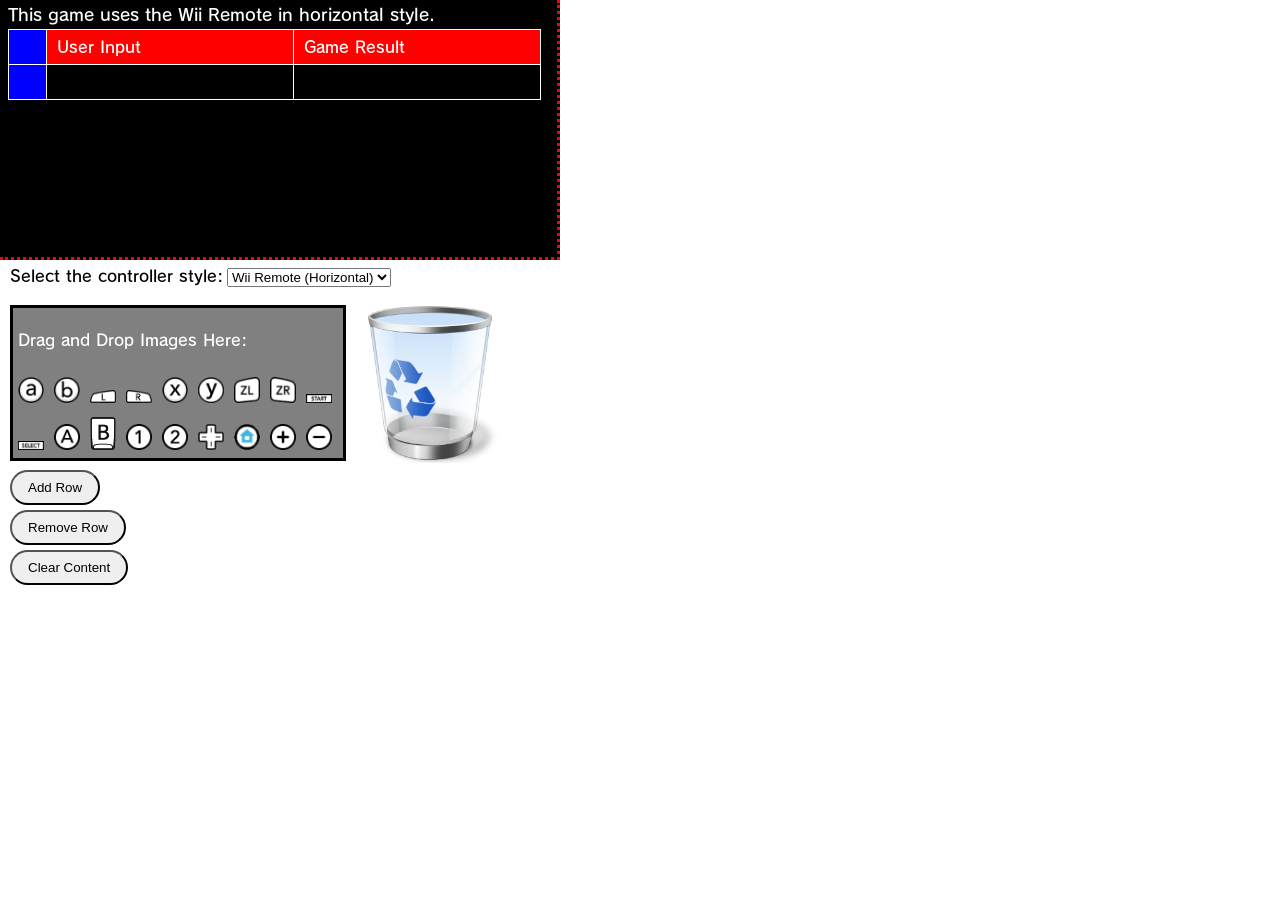
<file: index.html>
<!DOCTYPE html>
<html lang="en">
    <head>
        <meta charset="utf-8" />
        <meta name="viewport" content="width=device-width, initial-scale=1.0" />
        <title>Wii Virtual Console Operation Guide Maker</title>
        <link href="styles.css" rel="stylesheet"/>
        <link rel="icon" type="image/x-icon" href="./img/favicon.ico">
    </head>
    <body>
        <h1 id="header-text">This game uses the Wii Remote in horizontal style.</h1>
        <table>
            <thead>
                <!-- The header row of the table. -->
                <tr>
                    <th class="Image-Column"></th>
                    <th class="Text-Column Text-Column-Font Text-Row-Color">User Input</th>
                    <th class="Text-Column Text-Column-Font Text-Row-Color">Game Result</th>
                </tr>
            </thead>
            <tbody>
                <!-- The first row of the table. -->
                <tr>
                    <td class="Image-Column"></td>
                    <td class="Input-Column Text-Column-Font" contenteditable="true"></td>
                    <td class="Text-Column Text-Column-Font" contenteditable="true"></td>
                </tr>
            </tbody>
        </table>
        <!-- Buttons to add and remove rows -->
        <button id="add-row-btn">Add Row</button>
        <button id="remove-row-btn">Remove Row</button>
        <button id="clear-content-btn">Clear Content</button>
        <!-- Image palette for dragging images into the table -->
        <div id="image-palette" class="palette">
            <p class="palette-text"> Drag and Drop Images Here:</p>
        </div>
        <div class="control-style-selector">
            <label for="control-style">Select the controller style:</label>
            <select id="control-style">
                <option value="This game uses the Wii Remote in horizontal style.">Wii Remote (Horizontal)</option>
                <option value="This game uses the Wii Remote in vertical style.">Wii Remote (Vertical)</option>
                <option value="This game requires the Wii Classic Controller.">Wii Classic Controller</option>
            </select>
        </div>
        <div class="screenshot-box"></div>
        <div class="recycle-bin">
            <img src="./img/recycle-bin.png" alt="Recycle Bin">
        </div>
        <!-- Import JavaScript Scripts -->
        <script src="script.js"></script>
    </body>
</html>
</file>
<file: styles.css>
/* Styles for HTML file */
@font-face {
    /* Reference the font from its directory. */
    font-family: 'OperationGuideFont';
    src: url('./font/Rodin-Font.otf') format('opentype'); 
    font-weight: normal;
    font-style: normal;
}
html{
    /* Set HTML background color to black */
    background-color:white
}
h1{
    /* Properties for the header element */
    color:white;
    font-family: 'OperationGuideFont', sans-serif;
    font-weight: normal;
    font-size: 17px;
    text-align: left;
    top: 0px;
    left: 0px;
    margin-top: -10px;
    margin-bottom: -3px;
}

p, label {
    /* Properties for the paragraph and label elements */
    color:black;
    font-family: 'OperationGuideFont', sans-serif;
    font-weight: normal;
    text-align: left;
}

.Image-Column{
    /* Properties of the column for images */
    width: 35px;
    height: 30px;
    background-color: blue;
}

.Image-Cell{
    /* Properties for any image in their column */
    max-width: 26px;
    height: auto;
    display: block;
    margin: auto;
}

.Input-Column{
    /* Properties of the column for input */
    width: 235px;
    height: 30px;
    padding-left: 10px;
}

.Text-Column{
    /* Properties of the column for text */
    width: 235px;
    height: 30px;
    padding-left: 10px;
    color: white;
}

.Text-Column-Font{
    /* Properties of any text in their columns */
    font-family: 'OperationGuideFont', sans-serif;
    font-weight: normal;
    text-align: left;
    color: white;
}

.Text-Row-Color{
    /* Background color for the first row of the table. */
    background-color: red;
}


table, th, td {
    /* Properties for the created table */
    border: 1px solid white;
    border-collapse: collapse;
    table-layout: fixed;
}

.screenshot-box {
    /* Properties for a box of which users have the limit screenshot area. */
    position: absolute;
    top: 0px;
    left: 0px;
    width: 560px;
    height: 260px;
    border-right: 3px dotted red;
    border-bottom: 3px dotted red;
    border-top: none;
    border-left: none;
    background: black;
    box-sizing: border-box;
    pointer-events: none;
    /* Place it behind other elements */
    z-index: -1;
}

#add-row-btn {
    /* Properties for the add button style */
    position: absolute;
    top: 470px;
    left: 10px;
    padding: 8px 16px;
    margin-top: 0;
    margin-bottom: 10px;
    border-radius: 20px;
}
#remove-row-btn {
    /* Properties for the remove button style */
    position: absolute;
    top: 510px;
    left: 10px;
    padding: 8px 16px;
    margin-top: 0;
    margin-bottom: 10px;
    border-radius: 20px;
}

#clear-content-btn {
    /* Properties for the clear content button style */
    position: absolute;
    top: 550px;
    left: 10px;
    padding: 8px 16px;
    margin-top: 0;
    margin-bottom: 10px;
    border-radius: 20px;
}

.palette {
    /* Properties for the image palette */
    position: absolute;
    top: 305px;
    left: 10px;
    width: 330px;
    height: 150px;
    background:grey;
    border: 3px solid black;
}

.palette-text {
    /* Properties for the text in the palette */
    color: white;
    font-family: 'OperationGuideFont', sans-serif;
    font-weight: normal;
    text-align: left;
    padding-left: 5px;
}

.palette-image {
    /* Properties for the images in the palette */
    width: 26px;
    height: auto;
    margin: 5px;
    cursor: grab;
}

.control-style-selector {
    /* Properties for the control style dropdown menu */
    position: absolute;
    top: 260px;
    left: 10px;
}

.recycle-bin img{
    /* Properties for the control style dropdown menu */
    position: absolute;
    display: block;
    top: 303px;
    left: 350px;
    max-width: 160px;
    height: auto;
}
</file>
